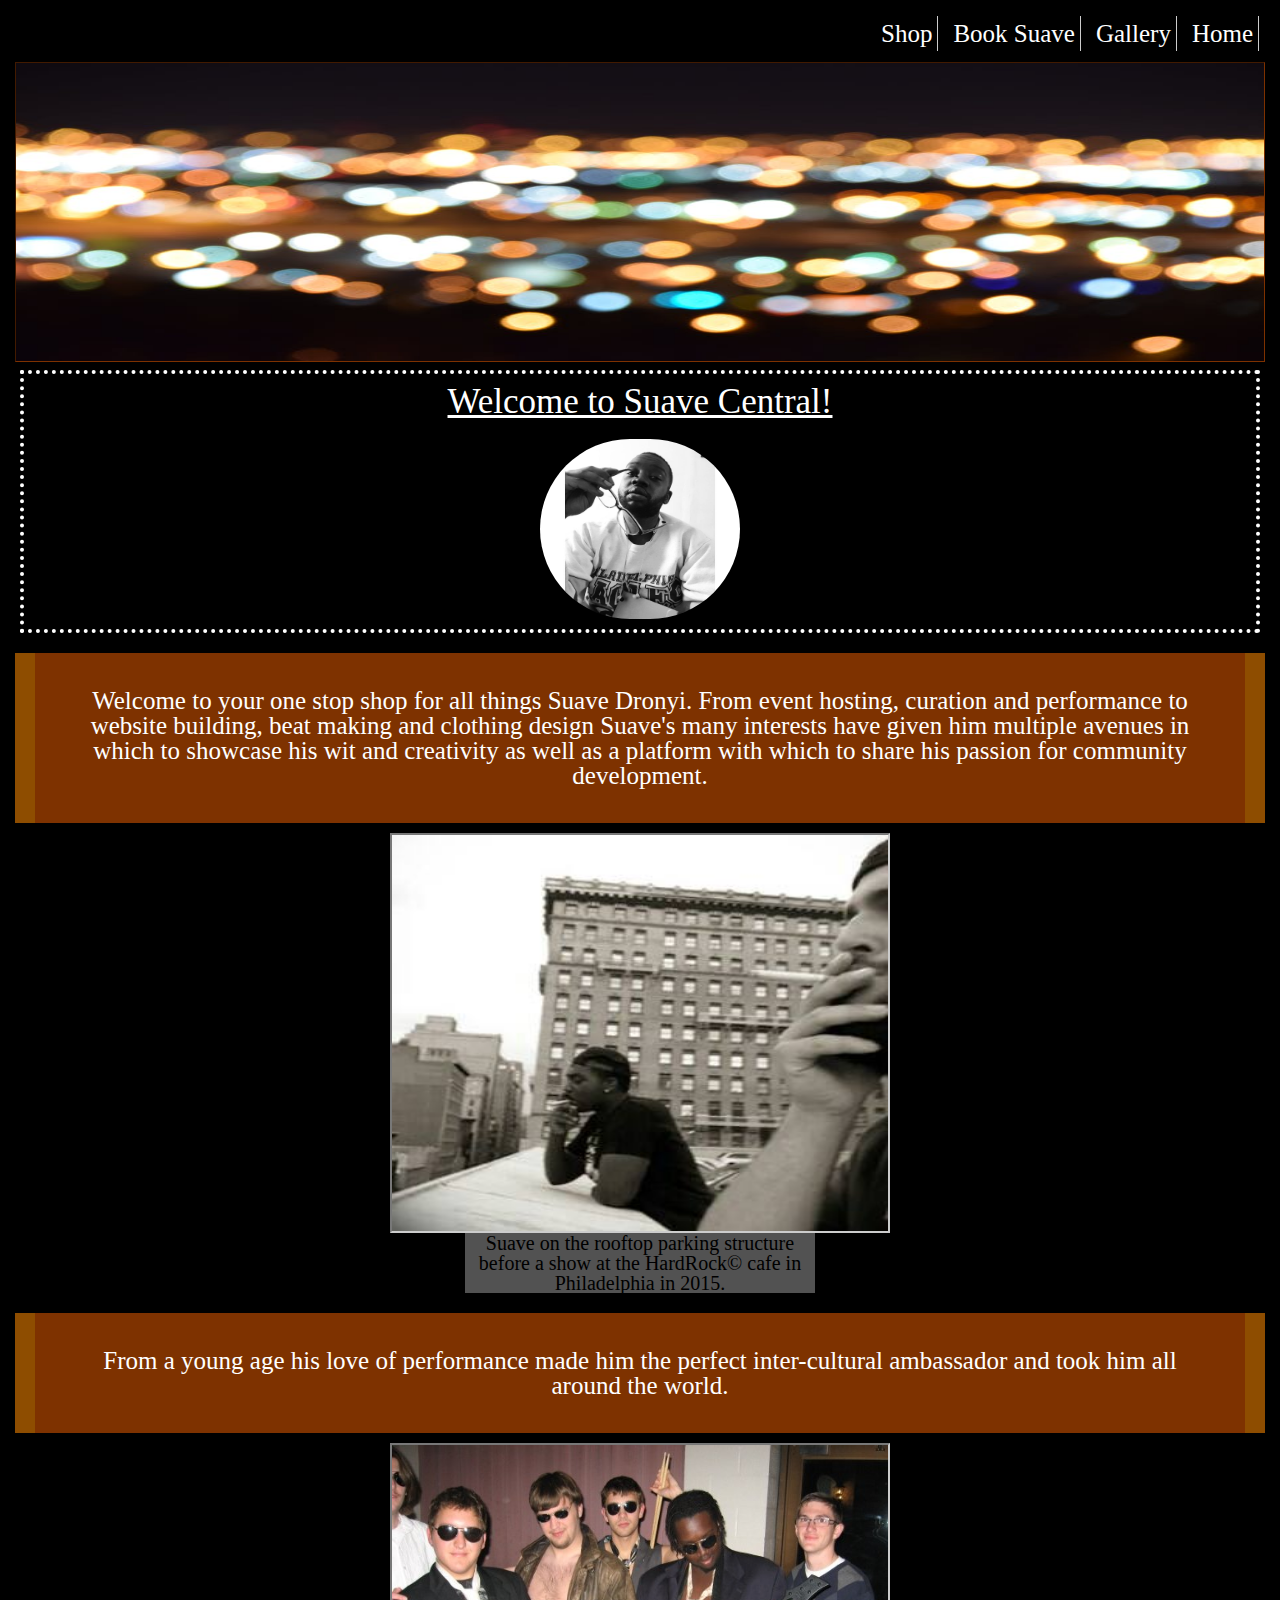
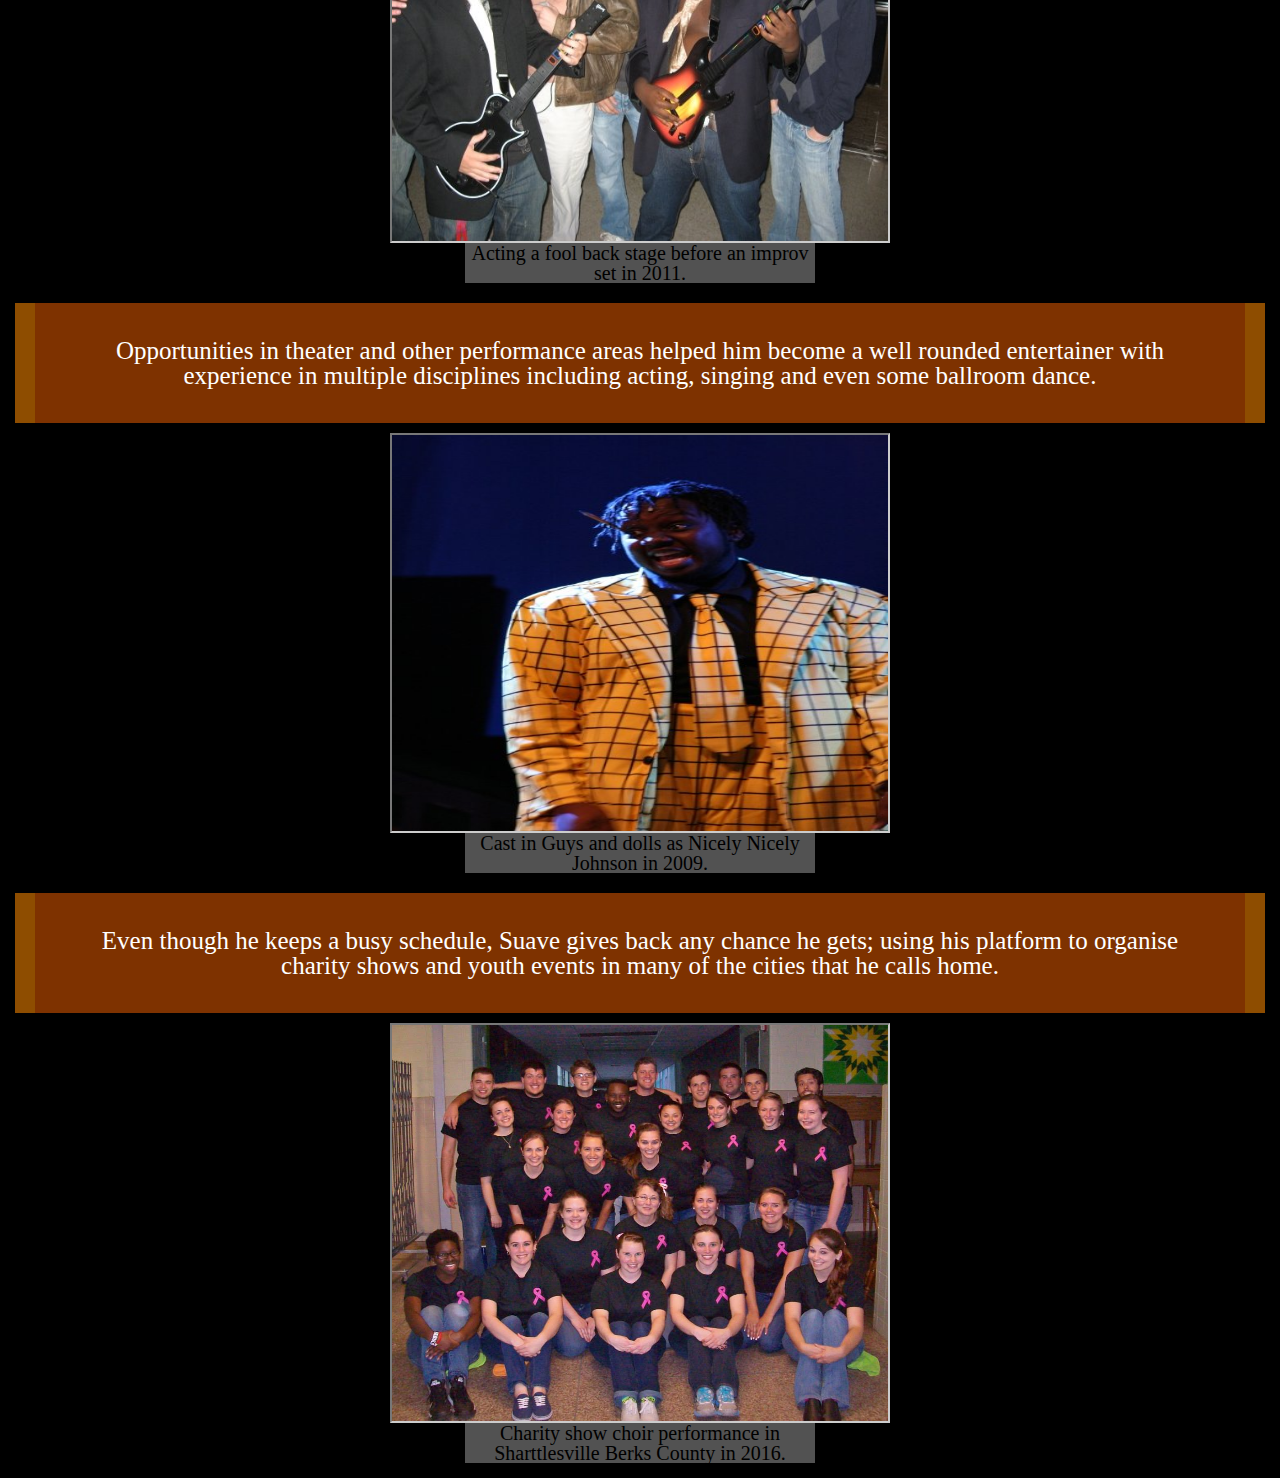
<file: index.html>
<!DOCTYPE html>
<html>
  <head>
    <meta charset="utf-8">
    <title> Suave City </title>
    <link rel="stylesheet" href="css/reset.css">
    <link rel="stylesheet" href="css/main.css">

  </head>
  <body>

    <nav>
      <ul class="nav">
        <li> <a href="index.html"> Home </a> </li>
        <li> <a href="gallery/index.html"> Gallery </a> </li>
        <li> <a href="bookings/index.html"> Book Suave </a> </li>
        <li> <a href="https://www.etsy.com/shop/MybClothing"> Shop </a> </li>
      </ul>
    </nav>

    <img class="background" src="img/background.jpg" alt="">

    <div class="marquee">
      <h1> <u> Welcome to Suave Central! </u> </h1>

      <img class="rikki" src="img/rikki.jpg" alt="">
    </div>


    <div class="copy">
    <p>
      <strong> Welcome </strong> to your one stop shop for all things Suave Dronyi. From event hosting, curation and
        performance to website building, beat making and clothing design Suave's many interests have
        given him multiple avenues in which to showcase his wit and creativity as well as a platform with
        which to share his passion for community development.
    </p>
  </div>

  <img class="roof" src="img/roof.jpg" alt="">

  <div class="caption">
    <p> Suave on the rooftop parking structure before a show
        at the HardRock&copy; cafe in Philadelphia in 2015.
      </p>
  </div>

  <div class="copy">
    <p>
      From a young age his love of performance made him
      the perfect inter-cultural ambassador and took him
      all around the world.
    </p>
  </div>

  <img class="roof" src="img/star.jpg" alt="">

  <div class="caption">
      <p> Acting a fool back stage before an improv set in 2011. </p>
  </div>

    <div class="copy">
      <p>
        Opportunities in theater and other performance areas
        helped him become a well rounded entertainer with experience
        in multiple disciplines including acting, singing and even some ballroom
        dance.
      </p>
    </div>

    <img class="roof" src="img/stage.jpg" alt="">
    <div class="caption">
      <p> Cast in Guys and dolls as Nicely Nicely Johnson in 2009. </p>
    </div>

    <div class="copy">
      <p>
        Even  though he keeps a busy schedule, Suave gives back any
        chance he gets; using his platform to organise charity shows and
        youth events in many of the cities that he calls home.
      </p>
    </div>

    <img  class="roof" src="img/alumni.jpg" alt="">
    <div class="caption">
      <p> Charity show choir performance in Sharttlesville Berks County in 2016. </p>
    </div>

  </body>
</html>
</file>
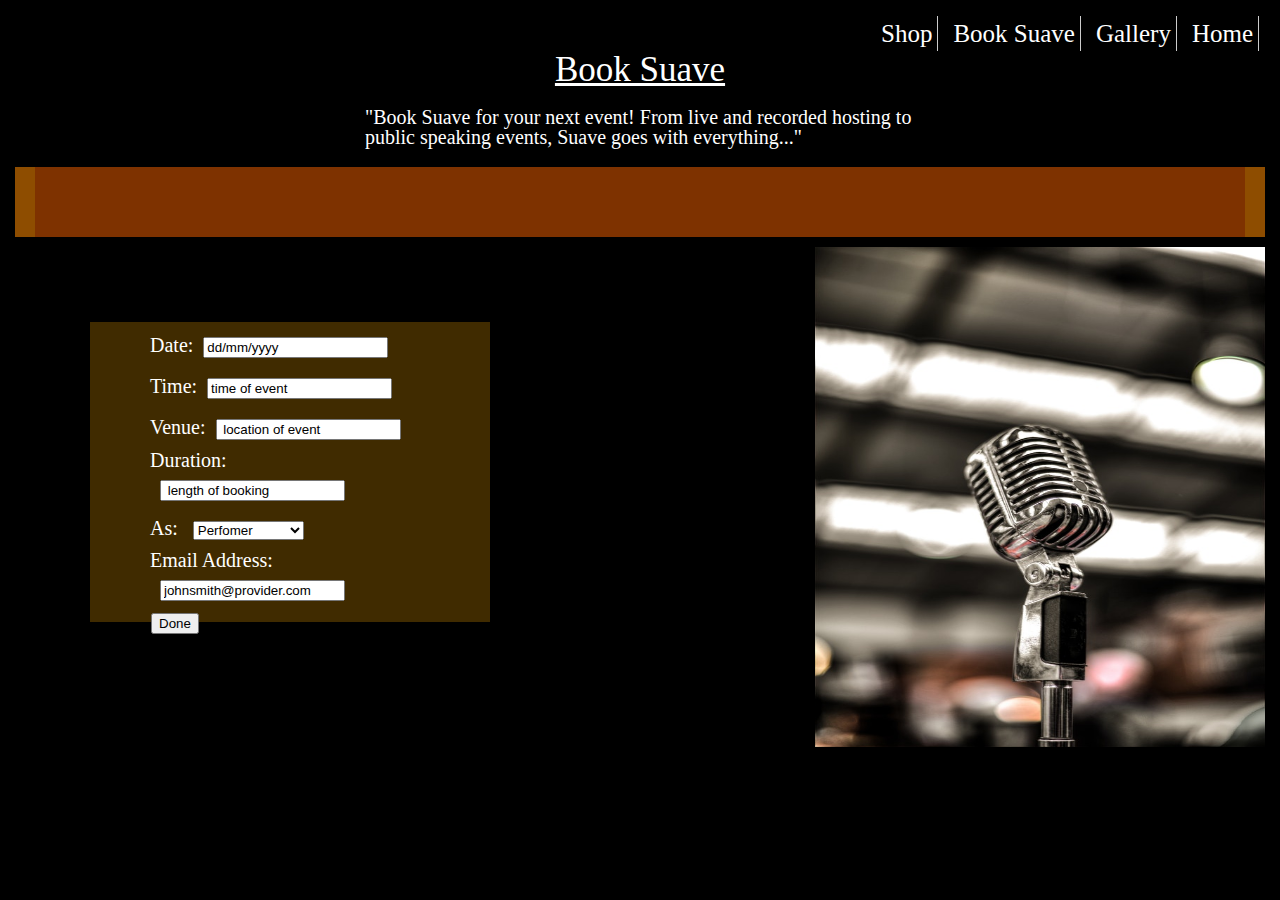
<file: bookings/index.html>
<!DOCTYPE html>
<html>
  <head>
    <meta charset="utf-8">
    <title>Book Suave</title>
    <link rel="stylesheet" href="../css/reset.css">
    <link rel="stylesheet" href="../css/main.css">
    <script
      src="https://code.jquery.com/jquery-3.2.1.js"
      integrity="sha256-DZAnKJ/6XZ9si04Hgrsxu/8s717jcIzLy3oi35EouyE="
      crossorigin="anonymous"></script>
  </head>
  <body>

    <nav>
      <ul class="nav">
        <li> <a href="../index.html"> Home </a> </li>
        <li> <a href="../gallery/index.html"> Gallery </a> </li>
        <li> <a href="../bookings/index.html"> Book Suave </a> </li>
        <li> <a href="https://www.etsy.com/shop/MybClothing"> Shop </a> </li>
      </ul>
    </nav>

    <h1> <u> Book Suave </u></h1>

    <div class="pitch">
      <p> "Book Suave <strong> for your next event!</strong> From
          live and recorded hosting to public speaking
          events, <em> Suave goes with everything...</em>"  </p>

    </div>

    <div class="">

      <div class="copy">

    </div>

    <form class="form" action="index.html" method="get">

      Date:<input id="date" type="text" name="date" value= "dd/mm/yyyy"> <br>
      Time:<input id="time" type="text" name="time" value="time of event"> <br>
      Venue:<input id="venue" type="text" name="Venue" value=" location of event "> <br>
      Duration:<input id="duration" type="text" name="duration" value=" length of booking "> <br>
      As: <select id="gig" class="" name="">
                  <option value="performer"> Perfomer </option>
                  <option value="mc"> MC/Host </option>
                  <option value="speaker"> Guest Speaker </option>
               </select> <br>
      Email Address:<input id="email"type="text" name="Email" value="johnsmith@provider.com"> <br>
      <button id="button" type="button" name="button"> Done </button>
    </form>

    <img class="mic" src="../img/mic.jpg" alt="">

    <div>


<script src="../js/main.js" charset="utf-8"></script>
  </body>
</html>
</file>
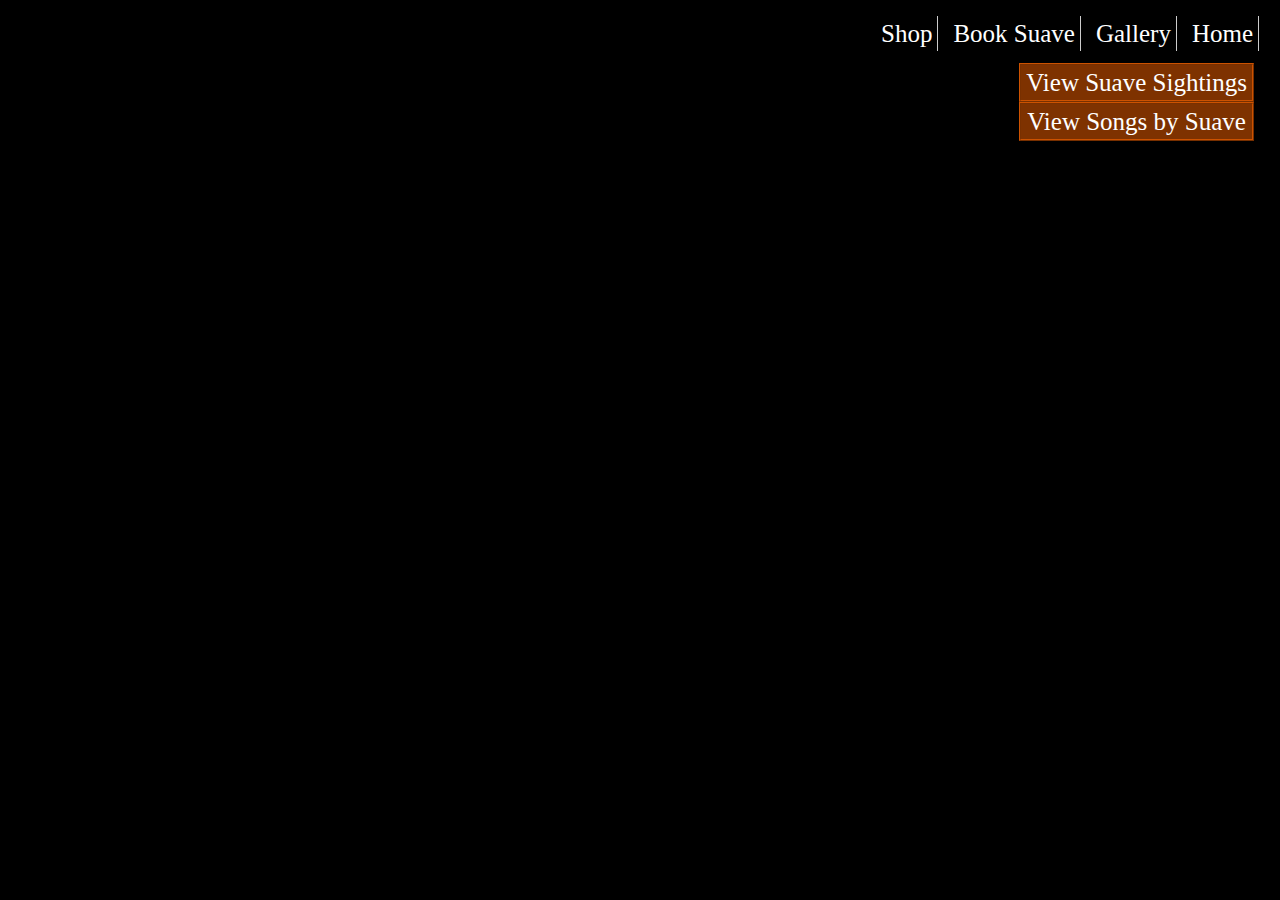
<file: gallery/index.html>
<!DOCTYPE html>
<html>
  <head>
    <meta charset="utf-8">
    <title> gallery </title>
    <link rel="stylesheet" href="../css/reset.css">
    <link rel="stylesheet" href="../css/main.css">
    <script
  src="https://code.jquery.com/jquery-3.2.1.js"
  integrity="sha256-DZAnKJ/6XZ9si04Hgrsxu/8s717jcIzLy3oi35EouyE="
  crossorigin="anonymous"></script>
  </head>
  <body>

    <nav>
      <ul class="nav">
        <li> <a href="../index.html"> Home </a> </li>
        <li> <a href="../gallery/index.html"> Gallery </a> </li>
        <li> <a href="../bookings/index.html"> Book Suave </a> </li>
        <li> <a href="https://www.etsy.com/shop/MybClothing"> Shop </a> </li>
      </ul>
    </nav>

      <div class="tab">
        <div class="row">
          <div class="col col-full">
            <nav class="nav nav-gallery">
              <ul>
                <li> <a href="#photoGallery"> View Suave Sightings</a>  </li>
                <li> <a href="#songGallery"> View Songs by Suave </a>  </li>
              </ul>
            </nav>
          </div>
        </div>
      </div>

      <div id="photoGallery">
        <div class="container">

          <h2> <u> Suave sightings </u> </h2>

          <div class="row">
            <div class="col col-full">
              <img src="../img/khemist.jpg" alt="">
            </div>
          </div>

          <div class="row">
            <div class="col">
              <img src="../img/josh.jpg" alt="">
            </div>
            <div class="col">
              <img src="../img/charity.jpg" alt="">
            </div>
            <div class="col">
              <img src="../img/eli.jpg" alt="">
            </div>
          </div>

            <div class="row">
              <div class="col">
                <img src="../img/vango.jpg" alt="">
              </div>
              <div class="col">
                <img src="../img/alumni.jpg" alt="">
              </div>
              <div class="col">
                <img src="../img/theGuys.jpg" alt="">
              </div>
            </div>

            <div class="row">
              <div class="col">
                <img src="../img/band.jpg" alt="">
              </div>
            <div class="col">
              <img src="../img/theGuys.jpg" alt="">
            </div>
            <div class="col">
              <img src="../img/party.jpg" alt="">
            </div>
          </div>

            <div class="row">
              <div class="col col-full">
                <img src="../img/fashion.jpg" alt="">
              </div>
            </div>


        </div><!-- /.conatiner -->
      </div>

      <div id="songGallery">
        <h2> <u> Songs by Suave </u> </h2>

        <ul class="songs">
          <li> <a class="link" href="https://soundcloud.com/suave-dronyi/cracks-in-the-wall?in=suave-dronyi/sets/floodday"> Cracks In the Wall </a> </li>
          <li> <a class="link" href="https://soundcloud.com/suave-dronyi/overflow?in=suave-dronyi/sets/floodday"> Overflow </a></li>
          <li> <a class="link" href="https://soundcloud.com/suave-dronyi/the-plunge?in=suave-dronyi/sets/floodday"> The Plunge </a></li>
        </ul>
      </div>



<script src="../js/main.js" charset="utf-8"></script>
  </body>
</html>
</file>
<file: css/main.css>
*{
  box-sizing: border-box;
}

body{
      box-sizing: border-box;
      font: normal, courier, serif;
      font-size: 20px;
      background-color: black;
      color: white;
      padding: 15px;
}



img {
      margin: 0 auto;

}

h1 {
    text-align: center;
    margin-bottom: 20px;
    font-size: 35px;
    clear: both;
}

h2 {
    text-align: center;
    font-size: 25px;
    margin-bottom: 10px;
}

@media (min-width: 760px) {
    h2 {
      font-size: 35px;
    }
}



.nav {
      display: block;
      text-align: center;
      margin: 0 auto;
      border: 1px solid black;

}

.nav a {
  text-decoration: none;
  padding: 5px;
  display: block;
  color: white;
}

.nav a:hover{
    background-color: rgba(204,204,204,.5);
    text-decoration: underline;
}

.nav.nav-gallery li {
  border: 2px ridge rgb(204,82,0);
  background-color: rgba(179,71,0,.7);
  margin: 0 auto;
}

.nav.nav-gallery a:hover {
      background-color: rgba(51,34,0,.4);
}


@media (min-width: 760px) {

    .nav {
        float: right;
        display: inline;
        font-size: 25px;

      }
      .nav li {
        float: right;
        border-right:1px double #ccc;
        margin: 0 5px;
      }
  .nav.nav-gallery li {

        margin: 0 auto;
        clear: both;
        float: none;
  }

}

.songs {
      text-align: center;

}

.link {

      text-decoration: none;
      margin: 5px;
}

.background {
  width: 100%;
  height: 300px;
  margin-top: 10px;
  border: 1px inset rgba(179,71,0,.7);

}



.marquee {
      border: 4px dotted white;
      padding: 10px;
      margin: 5px;

}

.copy {
    background-color: rgba(179,71,0,.7);
    text-align: center;
    height: 100%;
    margin-top: 20px;
    margin-bottom: 10px;
    padding: 10px;
    border-left: 20px solid rgba(179, 143, 0, .3);
    border-right: 20px solid rgba(179, 143, 0, .3);
}

@media (min-width: 760px) {
    .copy {
      font-size: 25px;
      padding: 35px;
    }
}



.rikki {
    width: 200px;
    height: 180px;
    border-radius: 95px;
    display: block;
    margin: 0 auto;
}

.roof {
  width: 500px;
  height: 400px;
  display: block;
  margin: 0 auto;
  border: 2px inset #ccc;
}

.caption {
    background-color: rgba(204, 204, 204, .4);
    color: black;
    text-align: center;
    width: 350px;
    height: 100%;
    margin: 0 auto;


}

.container{
  max-width: 750px;
  height: 100%;
  padding: 10%;
  margin: 15px auto 0;
  border: 1px dotted green;
}

.row {
  overflow: auto;
  clear: both;

}


.col {
  padding: 10px;
}

.col img {
    display: block;
    width: 100%;
    border: 2px ridge #ccc;

}

@media all and (min-width: 600px){
  .col {
    width: 33.33333%;
    float: left;
  }
  .col.col-full {
    width: 100%;
    float: none;
    padding-bottom:0;
  }
}

.mic {
    width: 450px;
    height: 500px;
    display: block;
    float: right;
}
.form {
    background-color: rgba(128,85,0,.5);
    display: inline-block;
    margin: 25px 5px;
    width: 220px;
    height: 100%;
    padding: 10px;
}

@media all and (min-width: 1025px) {

    .form {
      width: 400px;
      height: 300px;
      padding: 5px 60px;
      margin: 6%;

    }
    input {
      margin: 10px 10px;
    }
    select {
      margin: 10px 10px;
    }
    button {
      margin: 1px;
    }


}

.pitch {
    width: 550px;
    height: 100%;
    margin: 0 auto;
}



#photoGallery, #songGallery {
  display: none;
}
</file>
